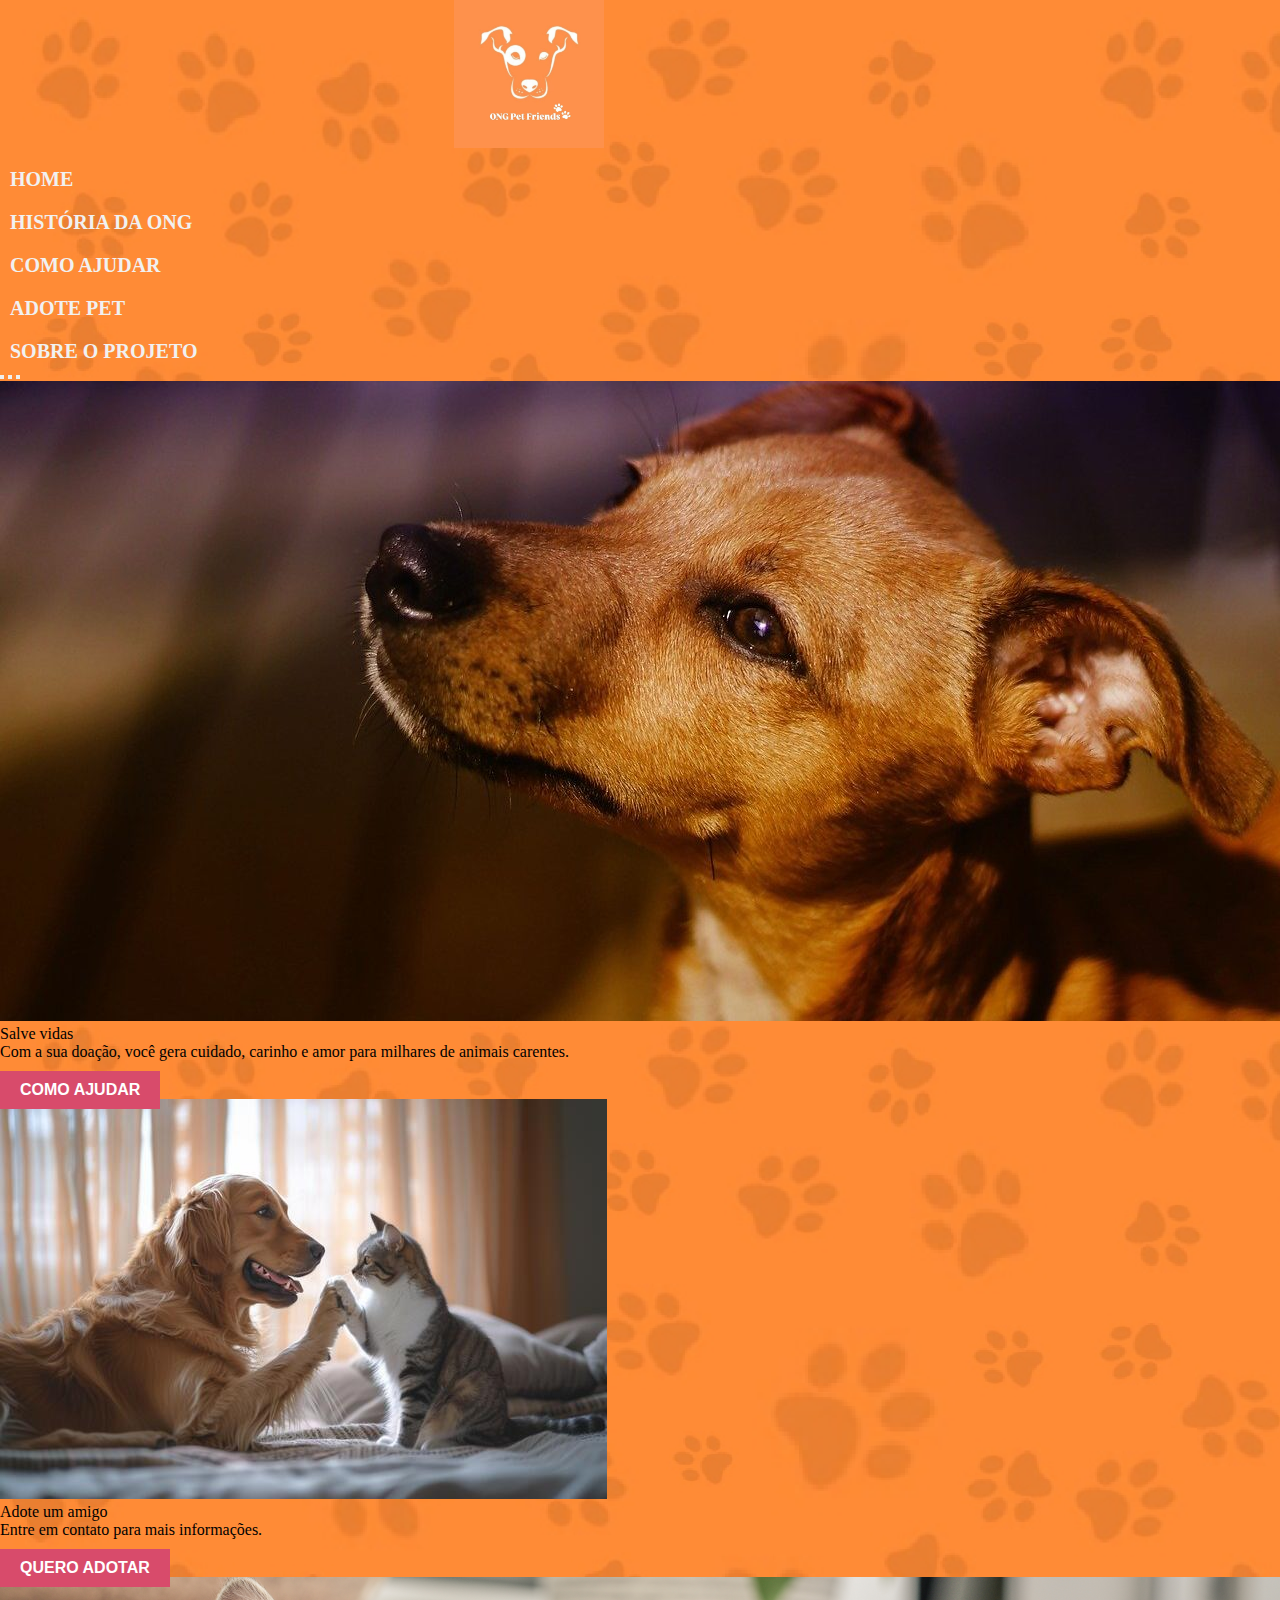
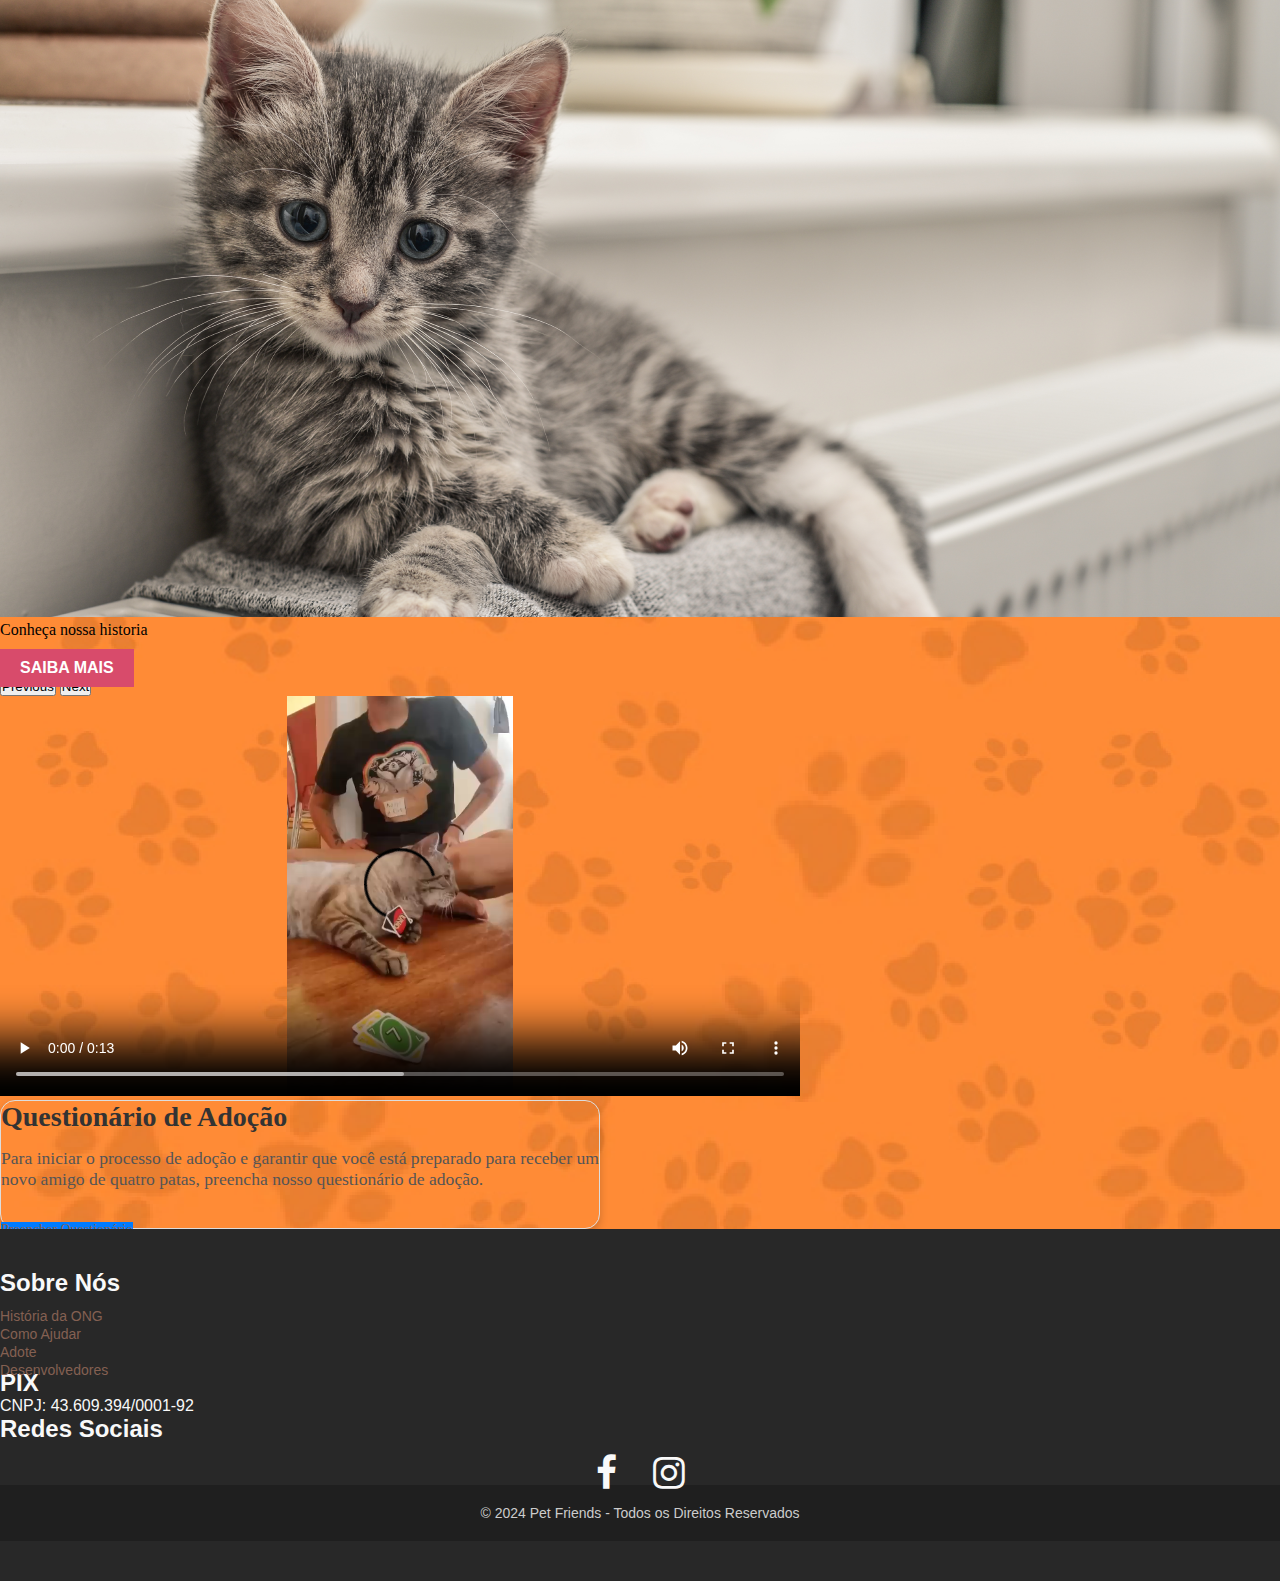
<file: Adote.html>
<!DOCTYPE html>
<html lang="pt-br">

<head>
    <meta charset="UTF-8">
    <meta http-equiv="X-UA-Compatible" content="IE=edge">
    <meta name="viewport" content="width=device-width, initial-scale=1.0">
    <link rel="stylesheet" type="text/css" href="css/styles.css">
    <link rel="stylesheet" href="http://cdnjs.cloudflare.com/ajax/libs/font-awesome/4.6.3/css/font-awesome.min.css">
    <link href="https://cdn.jsdelivr.net/npm/bootstrap@5.1.3/dist/css/bootstrap.min.css" rel="stylesheet"
        integrity="sha384-1BmE4kWBq78iYhFldvKuhfTAU6auU8tT94WrHftjDbrCEXSU1oBoqyl2QvZ6jIW3" crossorigin="anonymous">
    <link rel="icon" type="image/jpeg" href="Imagens/logo_page.jpg">
    <title>ONG PET FRIENDS</title>
    <style>
        .video-gallery-container {
            display: flex;
            justify-content: space-between;
            align-items: center;
            flex-wrap: wrap;
            gap: 20px;
        }

        .video-gallery-container .video {
            flex: 1;
        }

        .video-gallery-container .gallery {
            flex: 1;
            display: flex;
            flex-wrap: wrap;
            gap: 10px;
        }

        .video-gallery-container .gallery img {
            width: 100%;
            height: auto;
            border-radius: 8px;
            transition: transform 0.3s, box-shadow 0.3s;
        }

        .video-gallery-container .gallery img:hover {
            transform: scale(1.05);
            box-shadow: 0px 4px 10px rgba(0, 0, 0, 0.3);
        }
    </style>
</head>

<body>

    <div class="wrapper">

        <div class="w-100 d-flex menu-superior">
            <div class="logo-container mx-auto">
                <img class="logo" src="Imagens/Logo2.jpeg" alt="Logo">
                <div class="text-overlay">
                    <img class="paw-icon" src="Imagens/icon_logo.png" alt="Patinha"> ONG PET FRIENDS
                </div>
            </div>
        </div>

        <main>
            <nav>
                <header class="d-flex flex-wrap align-items-center justify-content-center justify-content-md-between mt-3">
                    <!-- Menu -->
                    <ul class="navigation-menu mx-auto nav col-12 col-md-auto justify-content-center mb-md-0">
                        <li class="nav-item dropdown">
                            <a href="index.html" class="nav-link px-3 tituloHeader">Home</a>
                        </li>
                        <li class="nav-item dropdown">
                            <a href="Historia.html" class="nav-link px-3 tituloHeader">História da Ong</a>
                        </li>
                        <li class="nav-item dropdown">
                            <a href="Comoajudar.html" class="nav-link px-3 tituloHeader">Como Ajudar</a>
                        </li>
                        <li class="nav-item dropdown">
                            <a href="Adote.html" class="nav-link px-3 tituloHeader">Adote Pet</a>
                        </li>
                        <li class="nav-item dropdown">
                            <a href="SobreProjeto.html" class="nav-link px-3 tituloHeader">SOBRE O PROJETO</a>
                        </li>
                    </ul>
                </header>
            </nav>

            <div class="py-3">
                <div id="carouselExampleIndicators" class="carousel slide" data-bs-ride="carousel" data-interval="1000">

                    <!-- Carrossel -->

                    <div class="carousel-indicators">
                        <button type="button" data-bs-target="#carouselExampleIndicators" data-bs-slide-to="0"
                            class="active" aria-current="true" aria-label="Slide 1"></button>
                        <button type="button" data-bs-target="#carouselExampleIndicators" data-bs-slide-to="1"
                            aria-label="Slide 2"></button>
                        <button type="button" data-bs-target="#carouselExampleIndicators" data-bs-slide-to="2"
                            aria-label="Slide 3"></button>
                    </div>
                    <div class="carousel-inner">
                        <div class="carousel-item active">
                            <img src="Imagens/foto1.png" alt="Image1" class="d-block w-100">

                            <div class="carousel-caption d-none d-md-block">
                                <div id="titulo">Salve vidas</div>
                                <p id="subtitulo">Com a sua doação, você gera cuidado, carinho e amor para milhares de animais carentes.</p>
                                <a href="Comoajudar.html"> <button class="button button1">COMO AJUDAR</button></a>
                            </div>

                        </div>
                        <div class="carousel-item">
                            <img src="Imagens/img2.jpeg" alt="Image2" class="d-block w-100">

                            <div class="carousel-caption d-none d-md-block">
                                <div id="titulo">Adote um amigo </div>
                                <p id="subtitulo">Entre em contato para mais informações.</p>
                                <a href="https://docs.google.com/forms/d/e/1FAIpQLSeHZSwQcAbqPlTNAKT_LWLnmwpeg9ElzXLOrvn8qitVOJTIiQ/viewform"
                                    target="_blank">
                                    <button class="button button1">QUERO ADOTAR</button>
                                </a>
                            </div>
                        </div>

                        <div class="carousel-item">
                            <img src="Imagens/foto3.png" alt="Image3" class="d-block w-100">

                            <div class="carousel-caption d-none d-md-block">
                                <div id="titulo">Conheça nossa historia</div>
                                <a href="Historia.html"><button class="button button1">SAIBA MAIS</button></a>
                            </div>
                        </div>
                    </div>
                    <button class="carousel-control-prev" type="button" data-bs-target="#carouselExampleIndicators"
                        data-bs-slide="prev">
                        <span class="carousel-control-prev-icon" aria-hidden="true"></span>
                        <span class="visually-hidden">Previous</span>
                    </button>
                    <button class="carousel-control-next" type="button" data-bs-target="#carouselExampleIndicators"
                        data-bs-slide="next">
                        <span class="carousel-control-next-icon" aria-hidden="true"></span>
                        <span class="visually-hidden">Next</span>
                    </button>
                </div>
            </div>

            <div class="container my-3 video-gallery-container">
                <!-- VIDEO DO GATO -->
                <div class="video">
                    <div class="text-center">
                        <video id="videoGato" width="800" height="400" controls>
                            <source src="Imagens/VIDEO_gato.mp4" type="video/mp4">
                        </video>
                    </div>
                </div>
                
            </div>

            <div class="container my-5">
                <div class="card custom-card mx-auto" style="max-width: 600px;">
                    <div class="card-body">
                        <h5 class="card-title">Questionário de Adoção</h5>
                        <p class="card-text">Para iniciar o processo de adoção e garantir que você está preparado para receber um novo amigo de quatro patas, preencha nosso questionário de adoção.</p>
                        <a href="https://docs.google.com/forms/d/e/1FAIpQLSeHZSwQcAbqPlTNAKT_LWLnmwpeg9ElzXLOrvn8qitVOJTIiQ/viewform"
                            class="btn btn-primary" target="_blank">Preencher Questionário</a>
                    </div>
                </div>
            </div>
        </main>

        <footer id="myFooter">
            <div class="container">
                <div class="row d-flex justify-content-center">
                    <div class="col-sm-4">
                        <h2>Sobre Nós</h2>
                        <ul>
                            <li><a href="Historia.html">História da ONG</a></li>
                            <li><a href="Comoajudar.html">Como Ajudar</a></li>
                            <li><a href="Adote.html">Adote</a></li>
                            <li><a href="SobreProjeto.html">Desenvolvedores</a></li>
                        </ul>
                    </div>
                    <div class="col-sm-4">
                        <h2>PIX</h2>
                        <p>CNPJ: 43.609.394/0001-92</p>
                    </div>
                    <div class="col-sm-4">
                        <h2>Redes Sociais</h2>
                        <div class="social-networks">
                            <a href="https://www.facebook.com/PETFRIENDSANIMAL22/" class="facebook" target="_blank">
                                <i class="fa fa-facebook"></i>
                            </a>
                            <a href="https://www.instagram.com/petfriends_animal/reels/" class="instagram"
                                target="_blank">
                                <i class="fa fa-instagram"></i>
                            </a>
                        </div>

                    </div>
                </div>
            </div>

            <div class="footer-copyright">
                <p>&copy; 2024 Pet Friends - Todos os Direitos Reservados</p>
            </div>
        </footer>
    </div>

    <script src="js/script.js"></script>
    <script src="https://cdn.jsdelivr.net/npm/bootstrap@5.1.3/dist/js/bootstrap.bundle.min.js"
        integrity="sha384-ka7Sk0Gln4gmtz2MlQnikT1wXgYsOg+OMhuP+IlRH9sENBO0LRn5q+8nbTov4+1p"
        crossorigin="anonymous"></script>
</body>

</html>
</file>
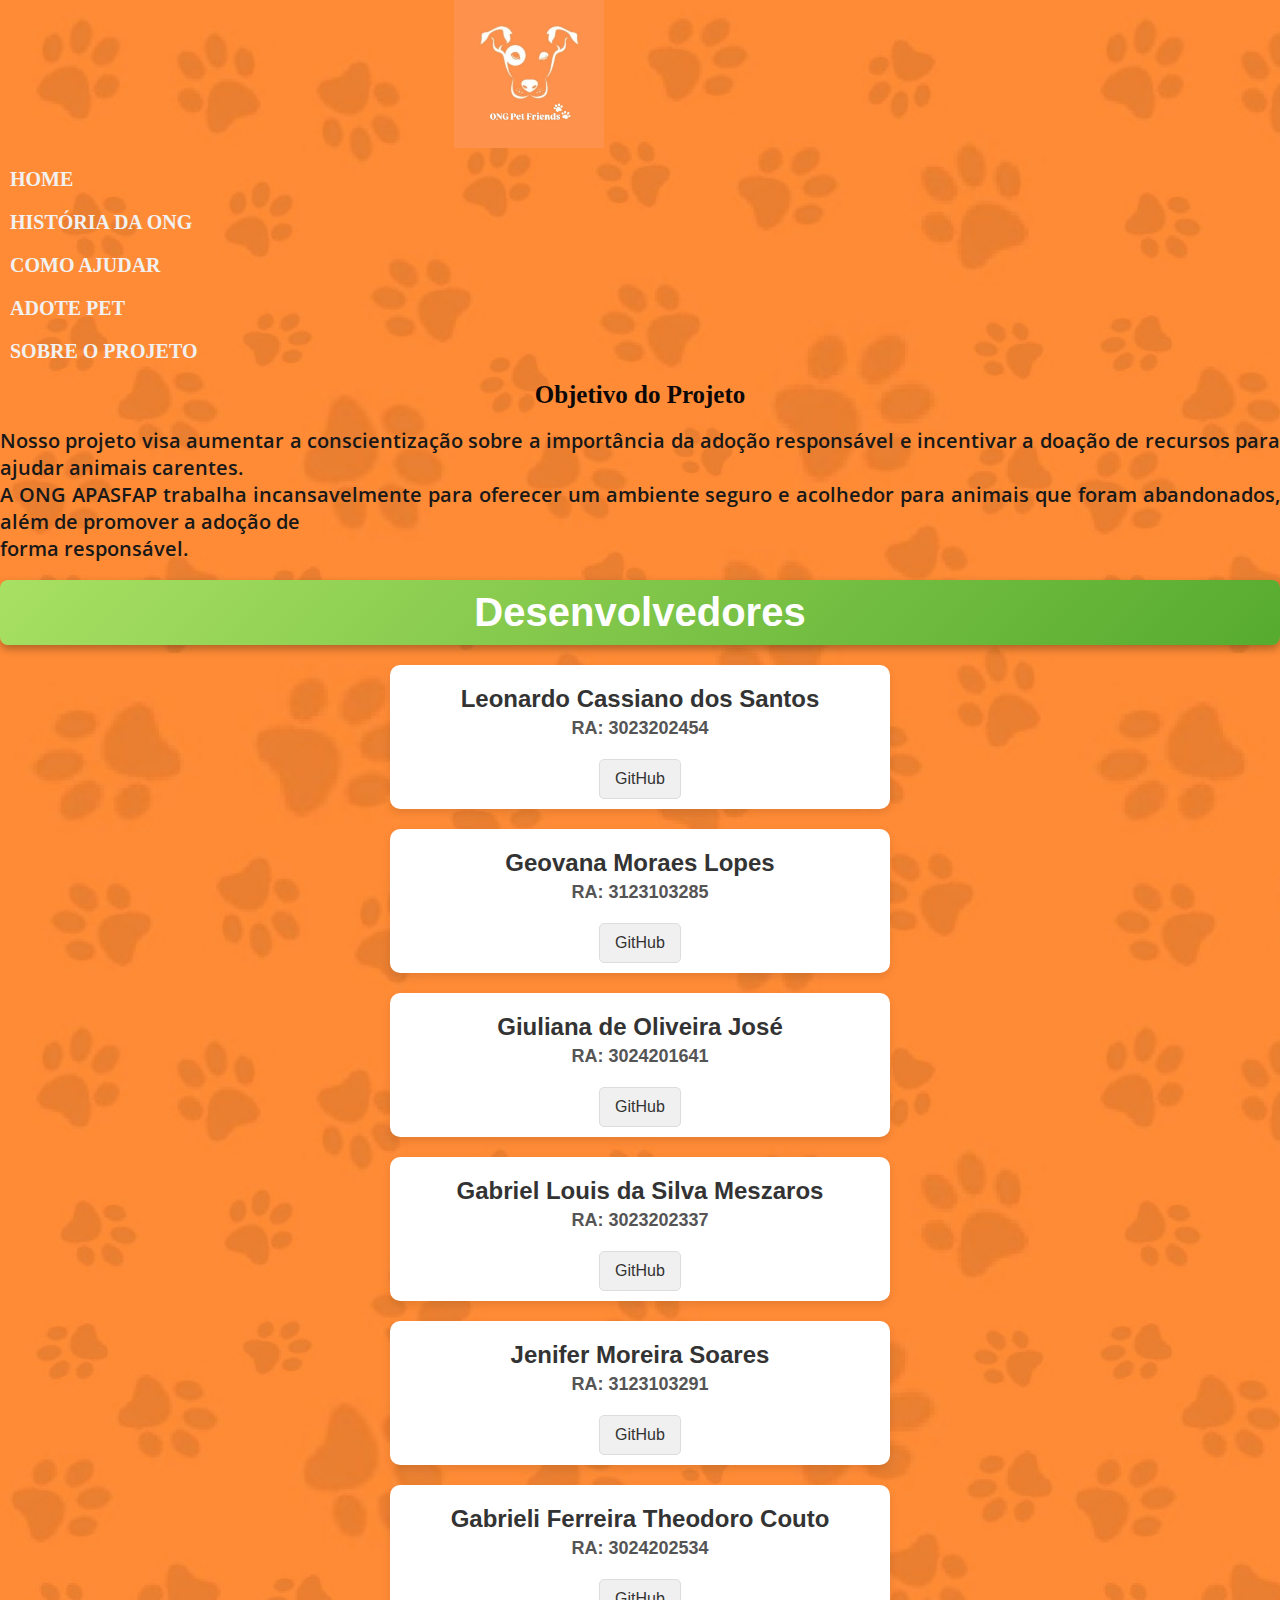
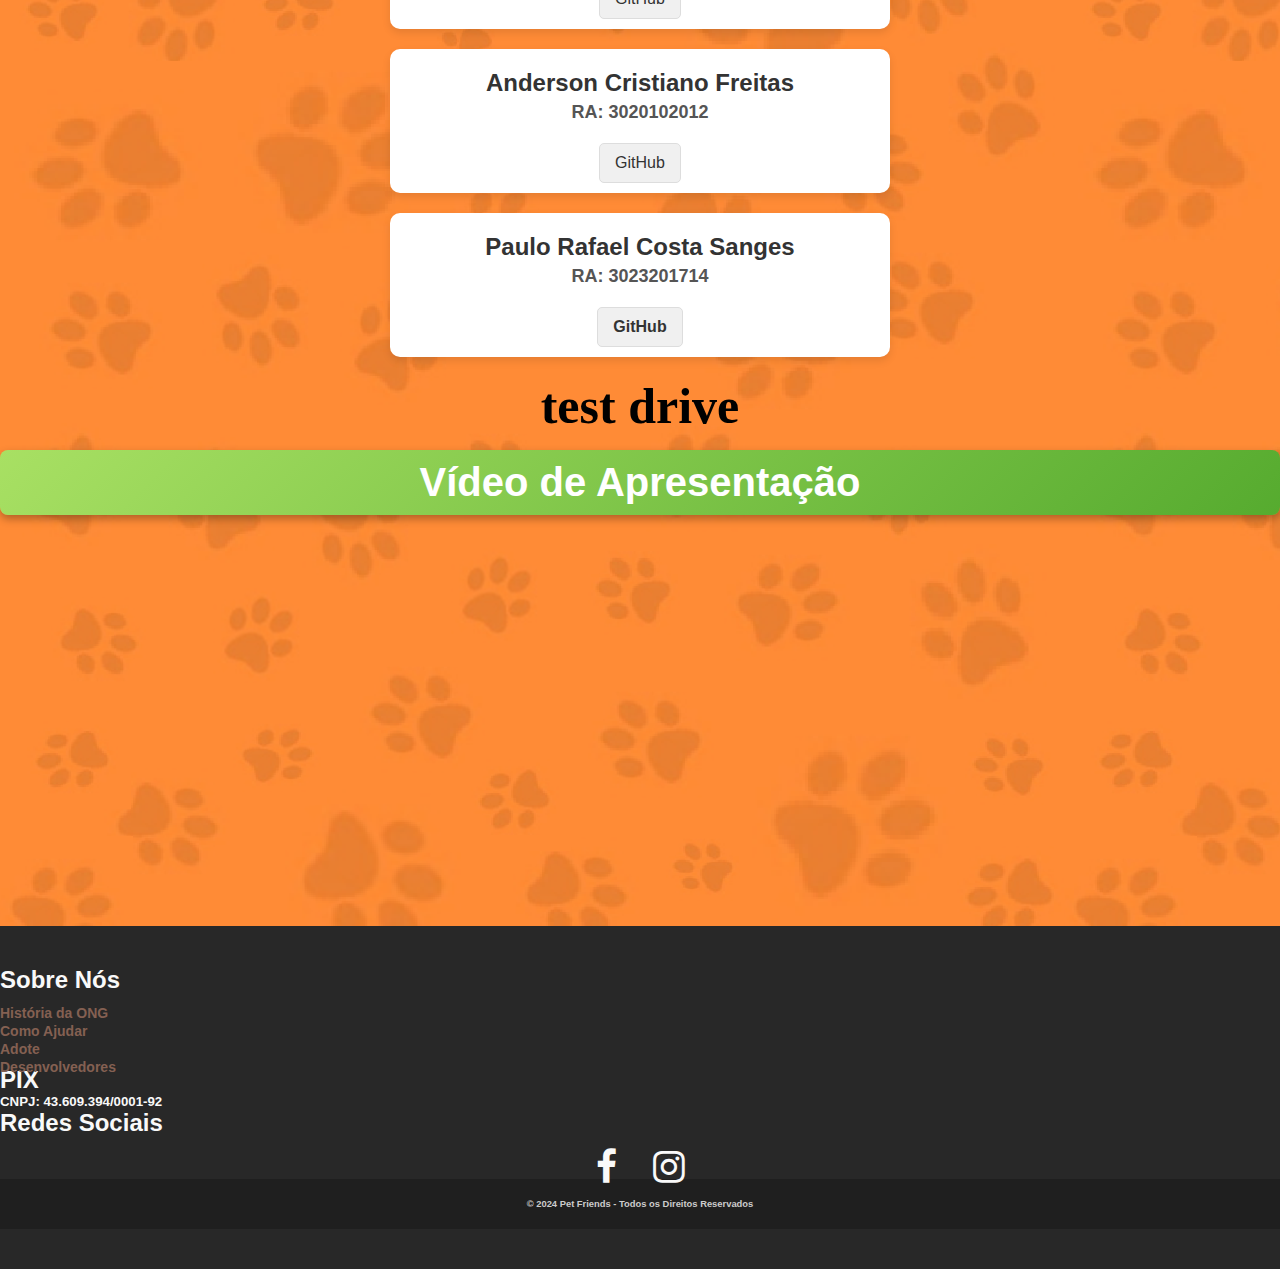
<file: SobreProjeto.html>
<!DOCTYPE html>
<html lang="pt-br">

<head>
     <meta charset="UTF-8">
     <meta http-equiv="X-UA-Compatible" content="IE=edge">
     <meta name="viewport" content="width=device-width, initial-scale=1.0">
     <link rel="stylesheet" type="text/css" href="css/styles.css">
     <link rel="stylesheet" href="http://cdnjs.cloudflare.com/ajax/libs/font-awesome/4.6.3/css/font-awesome.min.css">
     <link href="https://cdn.jsdelivr.net/npm/bootstrap@5.1.3/dist/css/bootstrap.min.css" rel="stylesheet"
          integrity="sha384-1BmE4kWBq78iYhFldvKuhfTAU6auU8tT94WrHftjDbrCEXSU1oBoqyl2QvZ6jIW3" crossorigin="anonymous">
     <link rel="website icon" type="jpg" href="img/logo_page.jpg">
     <title>Sobre o Projeto</title>

</head>

<body>

     <div class="wrapper">

          <div class="w-100 d-flex menu-superior">
               <div class="logo-container mx-auto">
                    <img class="logo" src="img/Logo2.jpeg" alt="Logo">
                    <div class="text-overlay">
                         <img class="paw-icon" src="img/icon_logo.png" alt="Patinha"> ONG PET FRIENDS
                    </div>
               </div>
          </div>

          <main>
               <nav>
                    <header
                         class="d-flex flex-wrap align-items-center justify-content-center justify-content-md-between mt-3">
                         <!-- Menu -->
                         <ul class="navigation-menu mx-auto nav col-12 col-md-auto justify-content-center mb-md-0">
                              <li class="nav-item dropdown">
                                   <a href="index.html" class="nav-link px-3 tituloHeader">Home</a>
                              </li>
                              <li class="nav-item dropdown">
                                   <a href="Historia.html" class="nav-link px-3 tituloHeader">História da Ong</a>
                              </li>
                              <li class="nav-item dropdown">
                                   <a href="Comoajudar.html" class="nav-link px-3 tituloHeader">Como Ajudar</a>
                              </li>
                              <li class="nav-item dropdown">
                                   <a href="Adote.html" class="nav-link px-3 tituloHeader">Adote Pet</a>
                              </li>
                              <li class="nav-item dropdown">
                                   <a href="SobreProjeto.html" class="nav-link px-3 tituloHeader">Sobre o Projeto</a>
                              </li>
                         </ul>
                    </header>
               </nav><br>

               <center>
                    <h2 class="titulo">Objetivo do Projeto</h2><br>

                    <p class="textoprincipal"> Nosso projeto visa aumentar a conscientização sobre a importância da
                         adoção responsável e incentivar a doação de recursos para ajudar animais carentes.<br> A ONG
                         APASFAP trabalha incansavelmente para oferecer um ambiente seguro e acolhedor para animais
                         que foram abandonados, além de promover a adoção de <br> forma responsável.</p>
                    <br>

                    <!-- EQUIPE  -->

                    <h2 class="titulosobre">Desenvolvedores</h2>
                    <div class="desenvolvedores-list">

                         <div class="desenvolvedor">
                              <h4 class="nome">Leonardo Cassiano dos Santos</h4>
                              <p class="ra"><b>RA: 3023202454</b></p>
                              <a href="https://github.com/yLeonardo99" class="github-link" target="_blank">GitHub</a>
                         </div>

                         <div class="desenvolvedor">
                              <h4 class="nome">Geovana Moraes Lopes</h4>
                              <p class="ra"> <b>RA: 3123103285</b></p>
                              <a href="https://github.com/GeovanaCode" class="github-link" target="_blank">GitHub</a>
                         </div>

                         <div class="desenvolvedor">
                              <h4 class="nome">Giuliana de Oliveira José</h4>
                              <p class="ra"> <b>RA: 3024201641 </b></p>
                              <a href="https://github.com/GiulianaOliveira" class="github-link"
                                   target="_blank">GitHub</a>
                         </div>

                         <div class="desenvolvedor">
                              <h4 class="nome">Gabriel Louis da Silva Meszaros</h4>
                              <p class="ra"> <b>RA: 3023202337 </b></p>
                              <a href="https://github.com/gLouis03" class="github-link" target="_blank">GitHub</a>
                         </div>

                         <div class="desenvolvedor">
                              <h4 class="nome">Jenifer Moreira Soares</h4>
                              <p class="ra"><b>RA: 3123103291</b></p>
                              <a href="https://github.com/jhenymoreira" class="github-link" target="_blank">GitHub</a>
                         </div>

                         <div class="desenvolvedor">
                              <h4 class="nome">Gabrieli Ferreira Theodoro Couto</h4>
                              <p class="ra"><b>RA: 3024202534</b></p>
                              <a href="https://github.com/gabs419" class="github-link" target="_blank">GitHub</a>
                         </div>

                         <div class="desenvolvedor">
                              <h4 class="nome">Anderson Cristiano Freitas</h4>
                              <p class="ra"><b>RA: 3020102012</b></p>
                              <a href="https://github.com/AndersonCRFR" class="github-link" target="_blank">GitHub</a>
                         </div>

                         <div class="desenvolvedor">
                              <h4 class="nome">Paulo Rafael Costa Sanges</b></h4>
                              <p class="ra"><b>RA: 3023201714</p>
                              <a href="https://github.com/PauloSanges" class="github-link" target="_blank">GitHub</a>
                         </div>

                    </div>

                    <h1>test drive</h1>
                    <!-- Vídeo do Projeto -->

                    <h2 class="titulosobre">Vídeo de Apresentação </h2><br><br>
                    <div class="embed-responsive embed-responsive-16by9">
                         <iframe class="embed-responsive-item" width="560" height="315"
                              src="https://www.youtube.com/embed/m2eNchMiTK4" title="YouTube video player"
                              frameborder="0"
                              allow="accelerometer; autoplay; clipboard-write; encrypted-media; gyroscope; picture-in-picture"
                              allowfullscreen></iframe>
                    </div>
                    <br><br>

               </center>
     </div>

     </main>

     <footer id="myFooter">
          <div class="container">
               <div class="row d-flex justify-content-center">
                    <div class="col-sm-4">
                         <h2>Sobre Nós</h2>
                         <ul>
                              <li><a href="Historia.html">História da ONG</a></li>
                              <li><a href="Comoajudar.html">Como Ajudar</a></li>
                              <li><a href="Adote.html">Adote</a></li>
                              <li><a href="SobreProjeto.html">Desenvolvedores</a></li>
                         </ul>
                    </div>
                    <div class="col-sm-4">
                         <h2>PIX</h2>
                         <h5>CNPJ: 43.609.394/0001-92</h5>
                    </div>
                    <div class="col-sm-4">
                         <h2>Redes Sociais</h2>
                         <div class="social-networks">
                              <a href="https://www.facebook.com/PETFRIENDSANIMAL22/" class="facebook"><i
                                        class="fa fa-facebook"></i></a>
                              <a href="https://www.instagram.com/petfriends_animal/reels/" class="instagram"><i
                                        class="fa fa-instagram"></i></a>
                         </div>
                    </div>
               </div>
          </div>

          <div class="footer-copyright">
               <h6>&copy; 2024 Pet Friends - Todos os Direitos Reservados</h6>
          </div>
     </footer>


     <script src="js/script.js"></script>
     <script src="https://cdn.jsdelivr.net/npm/bootstrap@5.1.3/dist/js/bootstrap.bundle.min.js"></script>


</body>

</html>
</file>
<file: css/styles.css>
@import url('https://fonts.googleapis.com/css2?family=Open+Sans:wght@300&display=swap');
@import url('https://fonts.googleapis.com/css2?family=Praise&display=swap');
@import url('https://fonts.googleapis.com/css2?family=Lato:ital,wght@1,300&family=Montagu+Slab:wght@477;500&family=Playfair+Display:ital@1&family=Praise&display=swap');
@import url('https://fonts.googleapis.com/css2?family=M+PLUS+1:wght@300&display=swap');
@import url('https://fonts.googleapis.com/css2?family=Nunito:ital,wght@1,200&display=swap');
@import url('https://fonts.googleapis.com/css2?family=Noto+Sans:ital@1&family=Nunito:ital,wght@1,200&display=swap');
@import url('https://fonts.googleapis.com/css2?family=Didact+Gothic&display=swap%27');

* {
    padding: 0;
    box-sizing: border-box;
    margin: 0;
}

html {
    scroll-behavior: smooth;
}

#porque {
    color: white;
    font-family: 'Open Sans', sans-serif;
    font-weight: 400;
}

.titulocomo {
    font-size: 20px;
    font-family: 'Open Sans', sans-serif;
    color: rgb(255, 255, 255);

}

#cachorro1 {
    background-color: black;
    display: block;
    width: 70%;
    height: 70%;
}

.titulo {
    font-size: 25px;
    color: rgb(12, 8, 8);
    font-weight: bold;
    font-family: 'Pacifico', cursive;
    ;
}

.corfooter {
    color: rgb(255, 255, 255);
    font-family: 'Open Sans', sans-serif;
    font-size: 150%;

}

.textoprincipal {
    font-size: 20px;
    font-family: 'Open Sans', sans-serif;
    color: rgb(24, 24, 24);
    font-weight: 600;
    text-align: justify;
}

.wrapper {
    background-image: url("../img/fundo.png");
    /*papel de fundo*/
    
    position: relative;

}

.quadrado {
    width: 100%;
    height: 500px;
    background-color: rgb(0, 0, 0);
    position: relative;

    /* não altera posição de outros elementos*/

}

/*==============================
        Header / NAV
==============================*/

header .tituloHeader {
    font-size: 20px;
    font-weight: 800;
    text-transform: uppercase;
    color: rgb(241, 241, 241);
    position: relative;
    display: block;
    padding: 10px;
    transition: background-color 0.3s ease, color 0.3s ease;
}

header .tituloHeader:hover,
header .tituloHeader:focus {
    background-color: #ff9747;
    color: rgb(31, 31, 31);
}


header .dropdown-menu {
    display: none;
    position: absolute;
    top: 100%;
    left: 0;
    background-color: #222222;
    border: none;
    box-shadow: 0px 0px 10px rgba(0, 0, 0, 0.5);
    z-index: 1000;
}

header .dropdown-item {
    color: rgb(241, 241, 241);
    padding: 10px 20px;
    transition: background-color 0.3s ease, color 0.3s ease;
}

header .dropdown-item:hover,
header .dropdown-item:focus {
    background-color: #ff9747;
    color: rgb(31, 31, 31);
}

header .nav-item:hover .dropdown-menu {
    display: block;
}

header .dropdown-toggle::after {
    margin-left: 5px;
    vertical-align: middle;
    border-top: 0.3em solid;
    border-right: 0.3em solid transparent;
    border-left: 0.3em solid transparent;
    content: "";
}


/*==============================
        Footer / Rodapé
==============================*/

#myFooter {
    background-color: #282828;
    color: #f9f9f9;
    font-family: 'Arial', sans-serif;
    padding: 40px 0;
    position: relative;
}

/* Container principal do rodapé */

.footer-container {
    display: flex;
    flex-wrap: wrap;
    gap: 20px;
    max-width: 1200px;
    margin: 0 auto;
}

/* Seções do rodapé */

.footer-section {
    flex: 1;
    min-width: 220px;
    max-width: 30%;
}

.footer-section h2 {
    font-size: 22px;
    margin-bottom: 20px;
    position: relative;
    overflow: hidden;
    padding-bottom: 10px;
}

.footer-section h2::after {
    content: "";
    display: block;
    width: 100%;
    height: 2px;
    background: #d84b6b;
    position: absolute;
    left: 0;
    bottom: 0;
    transform: translateX(-100%);
    transition: transform 0.3s ease;
}

.footer-section h2:hover::after {
    transform: translateX(0);
}

/* Lista de contatos e desenvolvedores */

.footer-section ul {
    list-style: none;
    padding: 0;
    margin: 0;
}

.footer-section ul li {
    margin-bottom: 10px;
}

.footer-section h3 {
    font-size: 16px;
    margin: 5px 0;
    line-height: 1.4;
}

.footer-section a {
    color: #f9f9f9;
    text-decoration: none;
    transition: color 0.3s ease;
    display: flex;
    align-items: center;
}

.footer-section a:hover {
    color: #d84b6b;
}

/* Ícone das redes sociais */

.social-networks {
    display: flex;
    gap: 36px;
    justify-content:center;
    align-items: center ;

    

}

.social-networks a {
    font-size: 37px;
    color: #f9f9f9;
    transition: color 0.3s ease;
}

.social-networks a:hover {
    color: #d84b6b;
}

/* Rodapé inferior */

.footer-copyright {
    text-align: center;
    padding: 20px;
    background-color: #1f1f1f;
    color: #ccc;
    font-size: 14px;
}

@media screen and (max-width: 767px) {
    .footer-container {
        flex-direction: column;
        text-align: center;
    }

    .footer-section {
        max-width: 100%;
        margin-bottom: 20px;
    }
}



/****************************---Historia---************************************/

#cachorrofooter {
    height: 15%;
    width: 15%;
    float: left;
    clear: left;
    margin-top: 300px;
}

#cachorro {
    height: 20%;
    width: 20%;
    float: left;
    clear: left;
    margin-top: -200px;
}

#gato {
    margin-top: 300px;
    height: 20%;
    width: 20%;
    float: right;
    clear: right;
}

.text {
    font-weight: 600;
    font-family: 'Open Sans', sans-serif;
    font-size: 20px;
    color: rgb(24, 24, 24);
    text-align: justify;
    width: 90%;
}

#imagem1 {
    width: 40%;
    height: 40%;
    display: block;
    margin-left: auto;
    margin-right: auto;
}

#imagem2 {
    width: 25%;
    height: 25%;
    display: block;
    margin-left: auto;
    margin-right: auto;
}

@media(max-width:800px) {
    .text {
        width: 90%;
    }

    #imagem1 {
        width: 70%;
        height: 70%;
    }
}

@media(max-width:1150px) {

    #cachorrofooter,
    #gato,
    #cachorro {
        display: none;
    }
}


/*************************---Como ajudar---***********************/

#entrarcontato {
    text-align: justify;
    font-size: 30px;
    font-family: 'Open Sans', sans-serif;
    color: rgb(0, 0, 0);
    font-weight: 600;
    text-align: center;

}


.text3 {
    width: 800px;
}

#imagemsentimento {
    width: 40%;
    height: 40%;
    margin: 2%;
    float: left;
}

#imagemracao {
    width: 40%;
    height: 40%;
    margin: 2%;
    float: right;
    margin-top: 250px;
    display: inline;

}

#imagemprojecao {

    width: 40%;
    height: 40%;
    margin: 2%;
    float: left;
    margin-top: -50px;
    display: inline;
}

#imagemmaustratos {
    margin-top: 200px;
    width: 100%;

}

#textocomoajudar {

    text-align: justify;
    font-size: 20px;
    font-family: 'Open Sans', sans-serif;
    color: rgb(24, 24, 24);
    display: flex;
    width: 50%;
    margin: 2%;
    font-weight: 600;


}

#textocomoajudar2 {
    font-size: 20px;
    font-family: 'Open Sans', sans-serif;
    color: rgb(12, 8, 8);
    display: inline-block;
    width: 50%;
    display: flex;
    margin: 2%;
    font-weight: 600;
    text-align: justify;
    margin-top: 20px;
}

#textocomoajudar3 {
    font-size: 20px;
    font-family: 'Open Sans', sans-serif;
    color: rgb(12, 8, 8);
    display: inline-block;
    display: flex;
    width: 50%;
    margin: 2%;
    margin-top: 200px;
    font-weight: 600;
    text-align: justify;
}

@media(max-width:1300px) {
    #textocomoajudar {
        font-size: 18px;
    }

    #textocomoajudar2 {
        font-size: 18px;

    }

    #textocomoajudar3 {
        font-size: 18px;
    }

}

@media(max-width:1061px) {
    #textocomoajudar {

        font-size: 15px;

    }

    #textocomoajudar2 {
        font-size: 15px;
    }

    #textocomoajudar3 {
        font-size: 15px;
    }

}

@media(max-width:889px) {

    #imagemsentimento {
        float: none;
        display: block;
        margin-right: auto;
        margin-left: auto;
        margin-top: 0;
        width: 70%;
        height: 70%;

    }

    #imagemracao {
        float: none;
        display: block;
        margin-right: auto;
        margin-left: auto;
        margin-top: 0;
        width: 70%;
        height: 70%;
    }

    #imagemprojecao {
        float: none;
        display: block;
        margin-right: auto;
        margin-left: auto;
        margin-top: 0;
        width: 70%;
        height: 70%;
    }

    #textocomoajudar {
        margin-right: auto;
        margin-left: auto;
        width: 80%;
    }

    #textocomoajudar2 {
        margin-right: auto;
        margin-left: auto;
        width: 80%;
    }

    #textocomoajudar3 {
        margin-right: auto;
        margin-left: auto;
        margin-top: 0;
        width: 80%;
    }

}


/******************---ADOTE---****************************/

/* Botão Saiba Mais */

.btn-saiba-mais {
    background-color: #6bdad4;
    border: none;
    color: #fff;
    padding: 10px 20px;
    text-decoration: none;
    border-radius: 5px;
    font-size: 1.1rem;
    transition: background-color 0.3s, transform 0.3s;
}

/* Efeito hover no botão Saiba Mais */

.btn-saiba-mais:hover {
    background-color: #4fa3a8;
    transform: scale(1.05);
}

/* Botão adote Agora */

.btn-doar-agora {
    background-color: #ff7043;
    border: none;
    color: #fff;
    padding: 10px 20px;
    text-decoration: none;
    border-radius: 5px;
    font-size: 1.1rem;
    transition: background-color 0.3s, transform 0.3s;
}

/* Efeito hover no botão Doar Agora */

.btn-doar-agora:hover {
    background-color: #e64a19;
    transform: scale(1.05);
}

/* Seção Como Você Pode Ajudar */

.donation-info {
    background-color: #f9f9f9;
    padding: 50px 0;
}

.donation-title {
    font-size: 2.5rem;
    color: #fff5f5;
    margin-bottom: 20px;
    font-weight: bold;
}

.donation-text {
    font-size: 1.2rem;
    color: #555;
    margin-bottom: 30px;
    line-height: 1.6;
}

.donation-item {
    background-color: #fff;
    padding: 20px;
    border-radius: 10px;
    box-shadow: 0 4px 8px rgba(255, 248, 248, 0.1);
    margin-bottom: 20px;
    transition: transform 0.3s, box-shadow 0.3s, background-color 0.3s;
}

.informação-principal2{
justify-content: space-around;
display: flex;
}

.informação-container{
    font-size: 2px;
    padding: 40px;
}

.informação-container2{
    font-size: 2px;
    padding: 40px;
}

/* Efeito hover nos cards */

.donation-item:hover {
    transform: translateY(-10px);
    box-shadow: 0 8px 16px rgba(0, 0, 0, 0.2);
    background-color: #e0f7fa;
}

.donation-item h3 {
    font-size: 1.5rem;
    color: #333;
}

.donation-item p {
    font-size: 1rem;
    color: #666;
}

/* Redes Sociais */

.social-icons {
    margin-top: 20px;
}

.social-icons a {
    font-size: 2rem;
    color: #333;
    margin: 0 10px;
    transition: color 0.3s ease;
}

.social-icons a:hover {
    color: #6bdad4;
}

/* Efeitos de Hover nos Títulos e Parágrafos */

/* Títulos */

h1,
h2 {
    transition: transform 0.3s, color 0.3s;
}

h1:hover,
h2:hover {
    transform: scale(1.05);
    color: #007bff;
    /* Cor ao passar o mouse */
}

/* Parágrafos */
p {
    transition: transform 0.3s, color 0.3s;
}

p:hover {
    transform: scale(1.02);
    color: #000000;
    /* Cor ao passar o mouse */
}

/* Card Customizado */

.custom-card {
    border-radius: 15px;
    box-shadow: 0 4px 8px rgba(0, 0, 0, 0.2);
    transition: transform 0.3s, box-shadow 0.3s;
}

.custom-card:hover {
    transform: translateY(-10px);
    box-shadow: 0 8px 16px rgba(0, 0, 0, 0.3);
}

/* Título do Card */

.custom-card .card-title {
    font-size: 1.75rem;
    font-weight: bold;
    margin-bottom: 15px;
}

/* Texto do Card */

.custom-card .card-text {
    font-size: 1.1rem;
    color: #555;
    margin-bottom: 20px;
}

/* Botão do Card */

.custom-card .btn-primary {
    background-color: #007bff;
    border: none;
    transition: background-color 0.3s, transform 0.3s;
}

.custom-card .btn-primary:hover {
    background-color: #0056b3;
    transform: scale(1.05);
}

/* Rodapé */

.footer {
    background-color: #f8f9fa;
    padding: 40px 0;
}

.footer .social-networks a {
    margin-right: 15px;
    font-size: 1.5rem;
    color: #555;
    transition: color 0.3s;
}

.footer .social-networks a:hover {
    color: #007bff;
}


/******************** ---SOBRE PROJETO (DESENVOLVEDORES---***************************/

.titulosobre {
    font-size: 2.5rem;
    color: #0056b3;
    margin-bottom: 20px;
    text-align: center;
    font-family: 'Arial', sans-serif;
    position: relative;
    padding: 10px;
    background: linear-gradient(135deg, #a8e063, #56ab2f);
    color: white;
    border-radius: 8px;
    box-shadow: 0 4px 8px rgba(0, 0, 0, 0.3);
    animation: fadeIn 2s ease-in-out;
}

@keyframes fadeIn {
    0% {
        opacity: 0;
        transform: translateY(-20px);
    }

    100% {
        opacity: 1;
        transform: translateY(0);
    }
}

.desenvolvedores-list {
    display: flex;
    flex-direction: column;
    align-items: center;
    gap: 20px;
}

.desenvolvedor {
    background: #fff;
    padding: 20px 30px;
    border-radius: 10px;
    box-shadow: 0 4px 8px rgba(0, 0, 0, 0.1);
    text-align: center;
    width: 80%;
    max-width: 500px;
    transition: transform 0.3s ease, box-shadow 0.3s ease;
    position: relative;
    overflow: hidden;
    font-family: 'Arial', sans-serif;
}


.nome {
    font-size: 1.5rem;
    color: #333;
    margin-bottom: 5px;
}

.ra {
    font-size: 1.125rem;
    color: #555;
    margin-bottom: 10px;
}

.github-link {
    display: inline-block;
    font-size: 1rem;
    color: #333;
    text-decoration: none;
    background: #f0f0f0;
    padding: 10px 15px;
    border-radius: 5px;
    border: 1px solid #ddd;
    transition: background 0.3s ease, color 0.3s ease;
}

.github-link:hover {
    background: #333;
    color: #fff;
}

/************* LOGO NA PAGINA ***************************/

.menu-superior {
    position: relative;
    display: flex;
    justify-content: center;
    align-items: center;
}

.logo-container {
    position: relative;
    display: flex;
    align-items: center;
}

.logo {
    width: 150px;
    /* Tamanho da logo */
    height: auto;
    transition: transform 0.3s ease, filter 0.3s ease;
    
}

/* Efeito ao passar o mouse sobre a logo */

.logo-container:hover .logo {
    transform: scale(1.2) rotate(5deg);
    filter: brightness(1.2);
    animation: pulse 1s infinite;
}

.text-overlay {
    margin-left: 15px;
    font-size: 18px;
    color: #fff;
    background-color: rgba(0, 0, 0, 0.7);
    padding: 10px;
    border-radius: 10px;
    opacity: 0;
    transform: translateX(-20px) scale(0.8);
    transition: opacity 0.3s ease, transform 0.3s ease;
    white-space: nowrap;
    /* Para não ter quebra de linha */
    display: flex;
    align-items: center;
}

/* Adiciona um espaço entre a imagem de patinha e o texto */

.paw-icon {
    width: 24px;
    height: auto;
    margin-right: 8px;
    transition: transform 0.3s ease, filter 0.3s ease;/
}

/* Efeito ao passar o mouse sobre a logo */

.logo-container:hover .text-overlay {
    opacity: 1;
    transform: translateX(0) scale(1.2);
    animation: slideIn 0.5s ease-out, bamWaw 0.5s ease-out;
}

/* Efeito ao passar o mouse sobre o ícone de patinha */

.logo-container:hover .paw-icon {
    transform: scale(1.2);
    /* Aumento do ícone */
    animation: pulseIcon 1s infinite;
    /* Adiciona a animação de pulsar */
}

@keyframes bamWaw {
    0% {
        transform: scale(0.8);
    }

    50% {
        transform: scale(1.4);
    }

    100% {
        transform: scale(1);
    }
}

/* Animação de pulsar para a logo */

@keyframes pulse {
    0% {
        transform: scale(1.2) rotate(5deg);
    }

    50% {
        transform: scale(1.3) rotate(-5deg);
    }

    100% {
        transform: scale(1.2) rotate(5deg);
    }
}

/* Animação de pulsar para o ícone de patinha */

@keyframes pulseIcon {
    0% {
        transform: scale(1);
    }

    50% {
        transform: scale(1.3);
    }

    100% {
        transform: scale(1);
    }
}

/* Animação de deslizar para o texto */

@keyframes slideIn {
    0% {
        transform: translateX(-20px) scale(0.8);
    }

    100% {
        transform: translateX(0) scale(1.2);
    }
}

/**************** ======  index Card ===************************** */

.card {
    border: 1px solid #ddd;
    transition: transform 0.3s ease, box-shadow 0.3s ease;
}

.card:hover {
    transform: scale(1.05);
    box-shadow: 0px 8px 16px rgba(0, 0, 0, 0.2);
}

.card-img-top {
    object-fit: cover;
    border-bottom: 1px solid #ddd;
}

.card-title {
    font-weight: bold;
    color: #333;
}

.card-text {
    color: #666;
}

/* Botao do carrosel */

.button {
    border: none;
    padding: 10px 20px;
    font-size: 16px;
    font-weight: bold;
    text-transform: uppercase;
    cursor: pointer;
    transition: background-color 0.3s, color 0.3s, transform 0.3s;
}

.button1 {
    background-color: #d84b6b;
    color: #fff;
}

.button1:hover {
    background-color: #c1345a;
    color: #f9f9f9;
    transform: scale(1.1);
}

/* Estilo do botão com efeito de sombra e borda ao passar o cursor */
.button1:hover {
    background-color: #c1345a;
    color: #fff;
    border: 2px solid #fff;
    box-shadow: 0px 4px 10px rgba(0, 0, 0, 0.3);
}


/*********************** VIDEO HOME *********************/

/* Estilo para o container dos vídeos */

.video-container {
    display: flex;
    justify-content: center;
    gap: 20px;
    margin: 20px auto;
    padding-bottom: 20px;
}

/* Estilo para cada wrapper de vídeo */

.video-wrapper {
    width: 100%;
    max-width: 480px;
    height: 270px;
    overflow: hidden;
    position: relative;
}

/* Estilo do vídeo dentro do wrapper */

.video-wrapper video {
    width: 80%;
    height: 70%;
    object-fit: cover;
    display: block;
    transition: transform 0.3s, box-shadow 0.3s;
}

/* Efeito de hover */

.video-wrapper:hover video {
    transform: scale(1.05);
    box-shadow: 0 8px 16px rgba(0, 0, 0, 0.3);
}

/* Estilo específico para o primeiro vídeo */

.video-wrapper.larger {
    max-width: 600px;
    height: 340px;
}

/* ********************-----JOGO DA VELHA PAG.HOME------- ************************* */

#stage {
    min-width: 280px;
    min-height: 550px;
    width: 100%;
    height: 100%;
    display: flex;
    flex-flow: column wrap;
    justify-content: center;
    align-items: center;
    align-content: center;
}

.square {
    width: 60px;
    height: 60px;
    border: 10px solid #846052;
    background-color: #bb9167;
    display: inline-block;
    border-radius: 20px;
}

@keyframes changeSize{
    0% {width: 60px; height: 60px;}
    50% {width: 55px; height: 55px;}
    100% {width: 60px; height: 60px;}
}
.square:hover{
    border: 10px solid#bb9167;
    background-color: #846052;
}

.square:active {
    animation-name: changeSize;
    animation-duration: 400ms;
    animation-timing-function: linear;
    -webkit-animation-name: changeSize;
    -webkit-animation-duration: 400ms;
    -webkit-animation-timing-function: linear;
}


#o {
    position:relative;
}

#o::after{
    content: "\1F436";
    position: absolute;
    top: 0px;
    right: 0px;
    bottom: 0px;
    left: 0px;
    font-size: 45px;
    line-height: 60px;
}

#x {
    position:relative;
}

#x::after{
    content: "\1F431";
    position: absolute;
    top: 0px;
    right: 0px;
    bottom: 0px;
    left: 0px;
    font-size: 45px;
    line-height: 60px;
}

a{
    text-decoration: none;
    color: #846052;
    position: relative;
    top: 10px;
    bottom: 0px;
    left: 0;
    right: 0;
    font-size: 14px;
}

#winnerDeclaration {
    font-size: 30px;
    max-width: 220px;
}

.resetButton {
    margin-top: 15px;
    padding-top: 5px;
    padding-right: 10px;
    padding-left: 10px;
    padding-bottom: 5px;
    border-radius: 15px;
    border: none;
    background-color:  #bb9167;
    color: white;
    font-family: 'Pacifico', cursive;
    font-size: 24px;
}  

.gameOverScreen{
    position:absolute;
    width: 25%;
    height: 8%;
    background-color: rgba(255, 255, 255, 0.6);
    display: auto;
    justify-content: center;
    align-items: center;
    flex-direction: column;
    top: 56%;
    right:37%;
}

@media screen and (min-width: 700px){
    
    h1 {
        font-size: 40px;
        margin-bottom: 15px;
    }
    
    .square {
        width: 60px;
        height: 60px;
        border: 10px solid #846052;
        background-color: #bb9167;
        display: inline-block;
        border-radius: 20px;
    }

    .square:hover{
        border: 10px solid#bb9167;
        background-color: #846052;
    }

    #o::after{
        content: "\1F436";
        position: absolute;
        top: 0px;
        right: 0px;
        bottom: 0px;
        left: 0px;
        font-size: 45px;
        line-height: 60px;
    }
    
    #x::after{
        content: "\1F431";
        position: absolute;
        top: 0px;
        right: 0px;
        bottom: 0px;
        left: 0px;
        font-size: 45px;
        line-height: 60px;
    }
    
    a{
        text-decoration: none;
        color: #846052;
        position: relative;
        top: 10px;
        bottom: 0px;
        left: 0;
        right: 0;
        font-size: 14px;
    }
    
    #winnerDeclaration {
        font-size: 35px;
        max-width: 260px;
    }
    
}

@media screen and (min-width: 800px){
    
    h1 {
        font-size: 50px;
        margin-bottom: 15px;
    }
    
    .square {
        width: 80px;
        height: 80px;
        border: 15px solid #846052;
        background-color: #bb9167;
        display: inline-block;
        border-radius: 30px;
    }

    @keyframes changeSize{
        0% {width: 80px; height: 80px;}
        50% {width: 75px; height: 75px;}
        100% {width: 80px; height: 80px;}
    }
    .square:hover{
        border: 15px solid#bb9167;
        background-color: #846052;
    }
    
    .square:active {
        animation-name: changeSize;
        animation-duration: 400ms;
        animation-timing-function: linear;
        -webkit-animation-name: changeSize;
        -webkit-animation-duration: 400ms;
        -webkit-animation-timing-function: linear;
    }
    #o::after{
        content: "\1F436";
        position: absolute;
        top: 0px;
        right: 0px;
        bottom: 0px;
        left: 0px;
        font-size: 55px;
        line-height: 80px;
    }
    
    #x::after{
        content: "\1F431";
        position: absolute;
        top: 0px;
        right: 0px;
        bottom: 0px;
        left: 0px;
        font-size: 55px;
        line-height: 80px;
    }
    
    a{
        text-decoration: none;
        color: #846052;
        position: relative;
        top: 10px;
        bottom: 0px;
        left: 0;
        right: 0;
        font-size: 14px;
    }
    
    #winnerDeclaration {
        font-size: 40px;
        max-width: 320px;
    }

    
    
}
</file>
